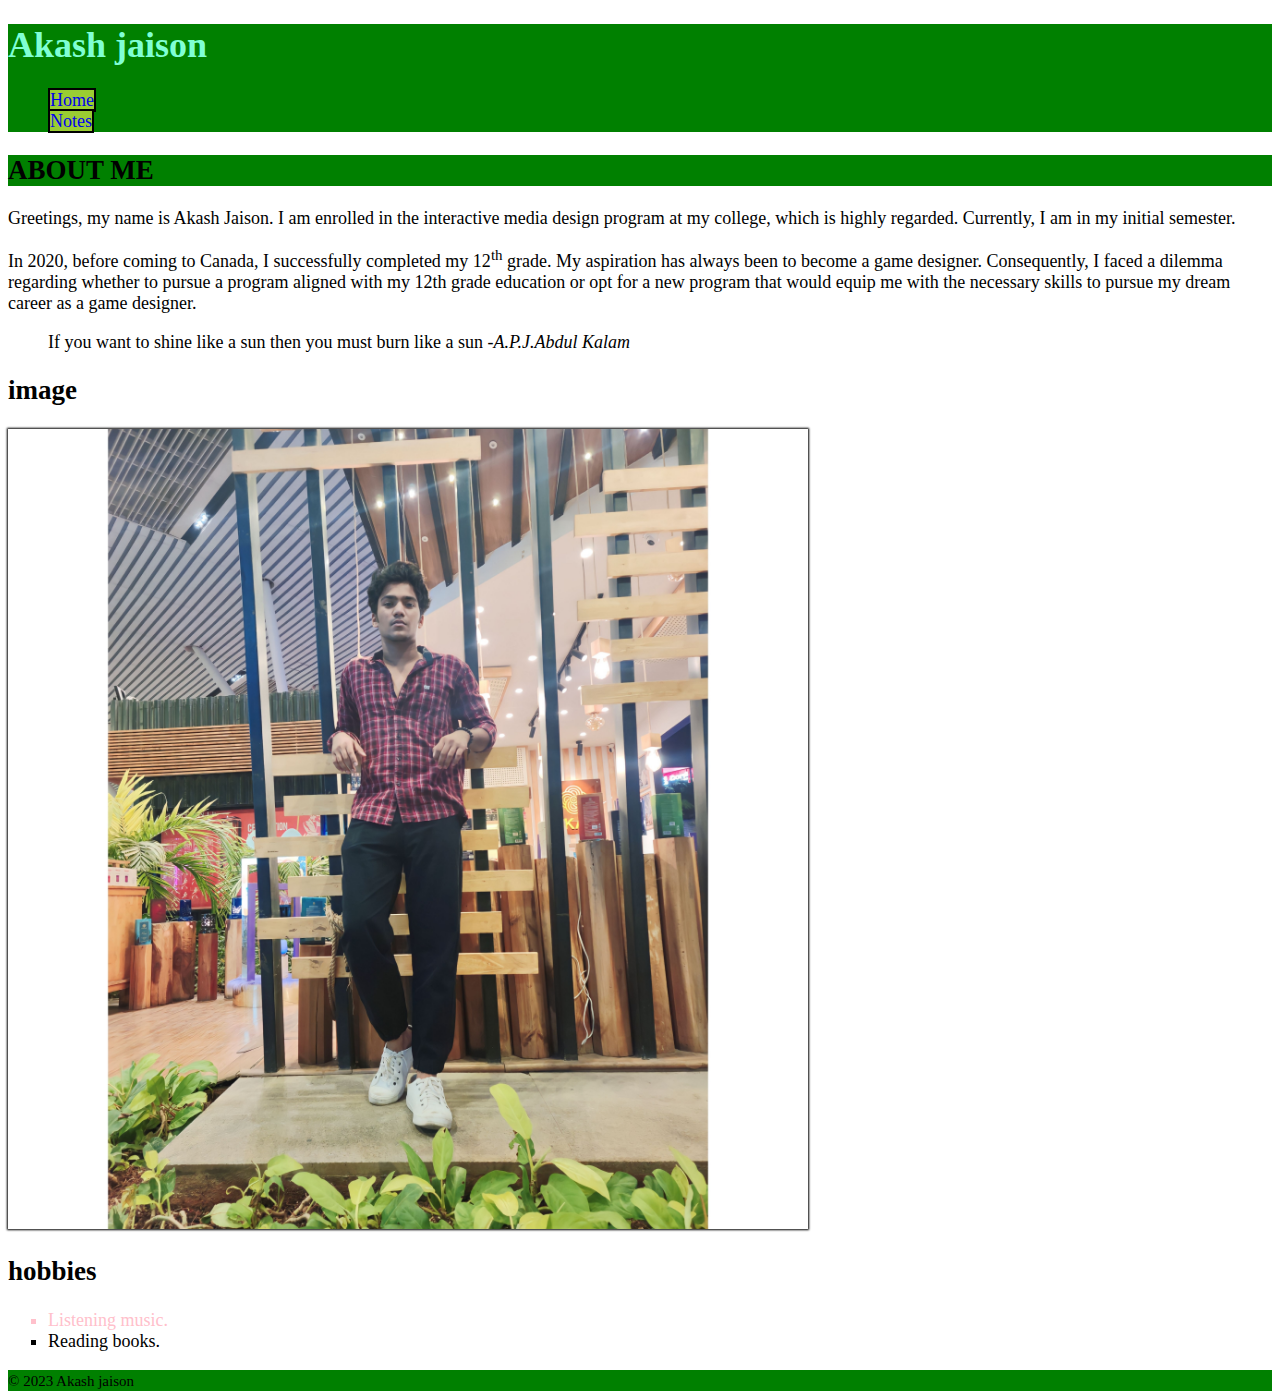
<file: html-assignment/index.html>
<!DOCTYPE html>
<html lang="en">

<head>
    <meta charset="UTF-8">
    <meta http-equiv="X-UA-Compatible" content="IE=edge">
    <meta name="viewport" content="width=device-width, initial-scale=1.0">
    <title>ASSIGNMENT</title>
    <link rel="stylesheet" href="style.css">
</head>

<body>
    <header>
        <h1 class="site-title"> Akash jaison</h1>
        <nav>
            <ul class="site-link">
                <li><a href="index.html">Home</a></li>
                <li><a href="notes.html">Notes</a></li>
            </ul>
        </nav>
    </header>
    <main>
        <article>
            <header>
            <h2>ABOUT ME</h2>
            </header>
                <p>Greetings, my name is Akash Jaison. I am enrolled in the interactive media design program at my
                    college, which is highly regarded. Currently, I am in my initial semester.</p>
                <p>In 2020, before coming to Canada, I successfully completed my 12<sup>th</sup> grade. My aspiration
                    has always been to become a game designer.
                    Consequently, I faced a dilemma regarding whether to pursue a program aligned with my 12th grade
                    education or opt for a new program that would
                    equip me with the necessary skills to pursue my dream career as a game designer.</p>

                <blockquote>
                    <p>If you want to shine like a sun then you must burn like a sun
                    <cite>-A.P.J.Abdul Kalam</cite>
                    </p>
                </blockquote>
              
            </article>

            <section>
                <h2>image</h2>
                <img id="my-image" src="images/akash-jaison.jpg" alt="portrait photo" width="800">
            </section>

            <section>
                <h2>hobbies</h2>
                <ul class="hobbies">
                    <li>Listening music.</li>
                    <li>Reading books.</li>
                </ul>
            </section>

    </main>
    <footer>
        <small>
            &copy; 2023 Akash jaison
        </small>
    </footer>
</body>

</html>
</file>
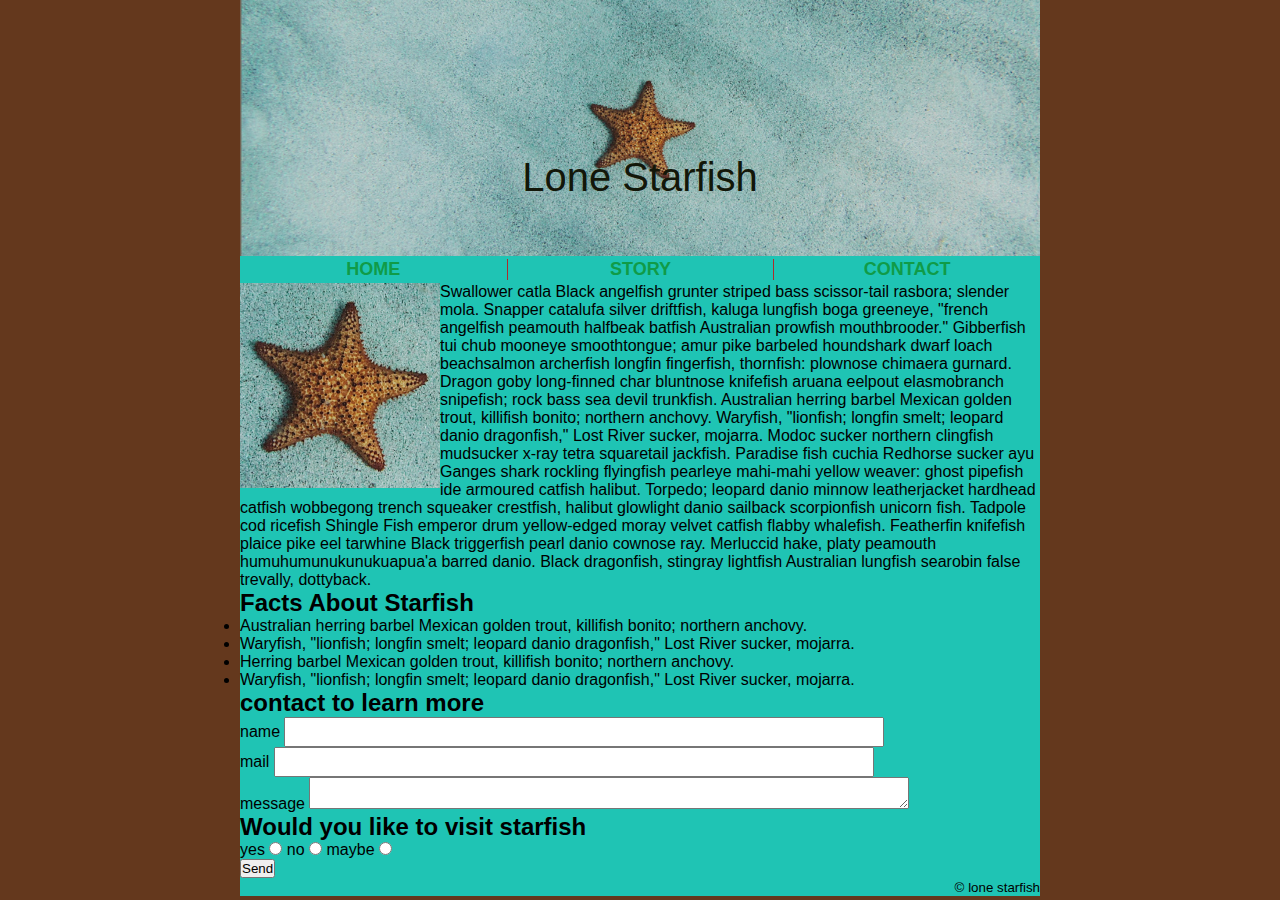
<file: midterm/index.html>
<!DOCTYPE html>
<html lang="en">
<head>
    <meta charset="UTF-8">
    <meta name="viewport" content="width=device-width, initial-scale=1.0">
    <title>Document</title>
    <link rel="stylesheet" href="css/main.css">
</head>
<body>
    



    <section class="wrapper">
        <header>
            <div class="img-container">
                <img src="images/lone-starfish-wide.jpg" alt="starfish">
                <h1>Lone Starfish</h1>
            </div>
            <nav class="clearfix">
                <ul>
                    <li><a href="HOME">Home</a></li>
                    <li><a href="STORY">Story</a></li>
                    <li><a href="CONTACT">Contact</a></li>
                </ul>
            </nav>
        </header>
        <div class="words">
            <img src="images/lone-starfish.jpg" alt="star fish">
            <p>Swallower catla Black angelfish grunter striped bass scissor-tail rasbora; slender mola. Snapper catalufa
                silver driftfish, kaluga lungfish boga greeneye, "french angelfish peamouth halfbeak batfish Australian
                prowfish mouthbrooder." Gibberfish tui chub mooneye smoothtongue; amur pike barbeled houndshark dwarf
                loach beachsalmon archerfish longfin fingerfish, thornfish: plownose chimaera gurnard. Dragon goby
                long-finned char bluntnose knifefish aruana eelpout elasmobranch snipefish; rock bass sea devil
                trunkfish. Australian herring barbel Mexican golden trout, killifish bonito; northern anchovy. Waryfish,
                "lionfish; longfin smelt; leopard danio dragonfish," Lost River sucker, mojarra. Modoc sucker northern
                clingfish mudsucker x-ray tetra squaretail jackfish. Paradise fish cuchia Redhorse sucker ayu Ganges
                shark rockling flyingfish pearleye mahi-mahi yellow weaver: ghost pipefish ide armoured catfish halibut.
                Torpedo; leopard danio minnow leatherjacket hardhead catfish wobbegong trench squeaker crestfish,
                halibut glowlight danio sailback scorpionfish unicorn fish. Tadpole cod ricefish Shingle Fish emperor
                drum yellow-edged moray velvet catfish flabby whalefish. Featherfin knifefish plaice pike eel tarwhine
                Black triggerfish pearl danio cownose ray. Merluccid hake, platy peamouth humuhumunukunukuapua'a barred
                danio. Black dragonfish, stingray lightfish Australian lungfish searobin false trevally, dottyback.</p>
        </div>
        <div class="text">
            <h2>Facts About Starfish</h2>
            <ul>
                <li>Australian herring barbel Mexican golden trout, killifish bonito; northern anchovy. </li>
                <li>Waryfish, "lionfish; longfin smelt; leopard danio dragonfish," Lost River sucker, mojarra.</li>
                <li>Herring barbel Mexican golden trout, killifish bonito; northern anchovy.</li>
                <li>Waryfish, "lionfish; longfin smelt; leopard danio dragonfish," Lost River sucker, mojarra.</li>
            </ul>
        </div>
        <div class="form">
            <h2>contact to learn more</h2>
            <form action="html" method="POST">
                <div class="form-element">

                    <label for="name">name</label>
                    <input id="name" type="text">
                </div>

                <div class="form-element">
                    <label for="mail">mail</label>
                    <input type="email" id="mail" name="mail">
                </div>
                <div class="form-element">
                    <label for="message">message</label>
                    <textarea name="text" id="message"></textarea>

                </div>

                <h2>Would you like to visit starfish</h2>
                <div class="form-group">
                    <label for="yes">yes</label>
                    <input type="radio" name="option" id="yes">
                    <label for="no">no</label>
                    <input type="radio" name="option" id="no">
                    <label for="maybe">maybe</label>
                    <input type="radio" name="option" id="maybe">
                </div>
                <div class="form-element">
                    <button type="submit">Send</button>
                </div>
            </form>
        </div>
        <footer>
            <p><small>&copy; lone starfish</small></p>
        </footer>
    </section>

</body>

</html>
</file>
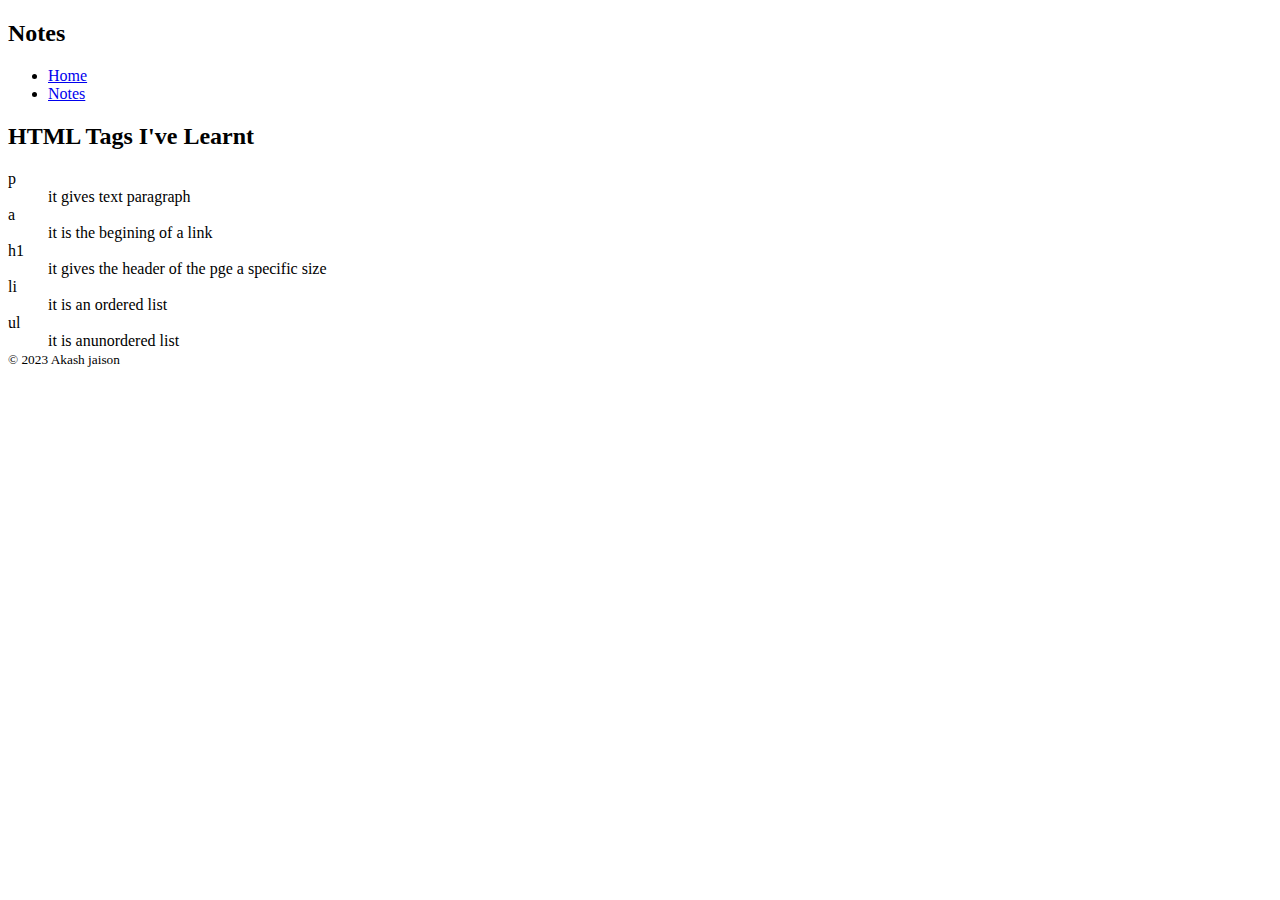
<file: html-assignment/notes.html>
<!DOCTYPE html>
<html lang="en">
<head>
    <meta charset="UTF-8">
    <meta http-equiv="X-UA-Compatible" content="IE=edge">
    <meta name="viewport" content="width=device-width, initial-scale=1.0">
    <title>Notes</title>

</head>

<body>
    <header>
        <h2>Notes</h2>
        <nav>
            <ul>
                <li><a href="index.html">Home</a></li>
                <li><a href="notes.html">Notes</a></li>
            </ul>
        </nav>
    </header>
    <main>
        <article>
            <header>
                <h2>HTML Tags I've Learnt</h2>
            </header>

            <d1>
                
                <dt>p</dt>
                <dd>it gives text paragraph</dd>
                <dt>a</dt>
                <dd>it is the begining of a link</dd>
                <dt>h1</dt>
                <dd>it gives the header of the pge a specific size</dd>
                <dt>li</dt>
                <dd>it is an ordered list</dd>
                <dt>ul</dt>
            <dd>it is anunordered list</dd>
        </d1>
    </article>
        
    </main>
    <footer>
        <small>
            &copy; 2023 Akash jaison
        </small>
    </footer>
</body>

</html>
</file>
<file: html-assignment/style.css>
body{
    
    font-family: Georgia, 'Times New Roman', Times, serif;
    font-size: 18px;
}
header,footer{
    background-color: green;
}
.site-title{
    color: aquamarine;

}
#my-image{
    
    
    box-shadow: 0px 0px 2px 1px black;
}
.hobbies{
    list-style-type: square;
}
.site-link a{
    text-decoration: none;
    background-color:yellowgreen;
    border: 2px solid black;
}
.site-link a:hover{
    background-color: blue;
    
}
.site-link li{
    list-style: none;
}
.hobbies li:nth-child(odd){
    color: pink;
}
</file>
<file: midterm/css/main.css>
* {
    box-sizing: border-box;
    margin: 0;
    padding: 0;
}

body {
    background-color: #64381d;
    font-family: Arial, Helvetica, sans-serif;
}

nav {
    width: 100%;
    padding: 3px 0;
}

nav ul {
    list-style: none;
}

nav ul li {
    width: 33.333333%;


    text-align: center;

    float: left;

    border-left: 1px solid #af2c2c;
    text-transform: uppercase;
}

nav ul li a {
    font-size: 18px;
    font-weight: 600;
    color: #109b48;
    text-decoration: none;
}

nav ul li:nth-of-type(1) {
    border: none
}

.wrapper {
    width: 100%;
    max-width: 800px;
    box-sizing: border-box;
    margin: 0 auto;
    background-color: #1fc4b4;
}

.clearfix::after {
    content: "";
    clear: both;
    display: table;
}

.wrapper .img-container {
    position: relative;
    width: 100%;
    box-sizing: border-box;
    padding: 8rem;

}

.wrapper .img-container img {
    position: absolute;
    top: 0;
    left: 0;

    width: 100%;
    height: 100%;
    box-sizing: border-box;
    z-index: 100;
}

.wrapper .img-container h1 {
    position: absolute;
    top: 50%;
    left: 50%;
    font-size: 2.5rem;
    font-weight: 300;
    transform: translate(-50%, 60%);
    color: rgb(19, 23, 9);
    z-index: 200;
}


.fact h2 {
    margin: 5px;
}

.fact ul {
    margin: 20px;

}

.words {
    max-width: 800px;
}

.words img {
    width: 200px;
    float: left;
}

.words form {
    border: 1px solid rgb(136, 24, 100);
}

footer {
    text-align: right;
}

.form-element input {
    width: 600px;
    height: 30px;



}

.form-element textarea {
    width: 600px;
}
</file>
